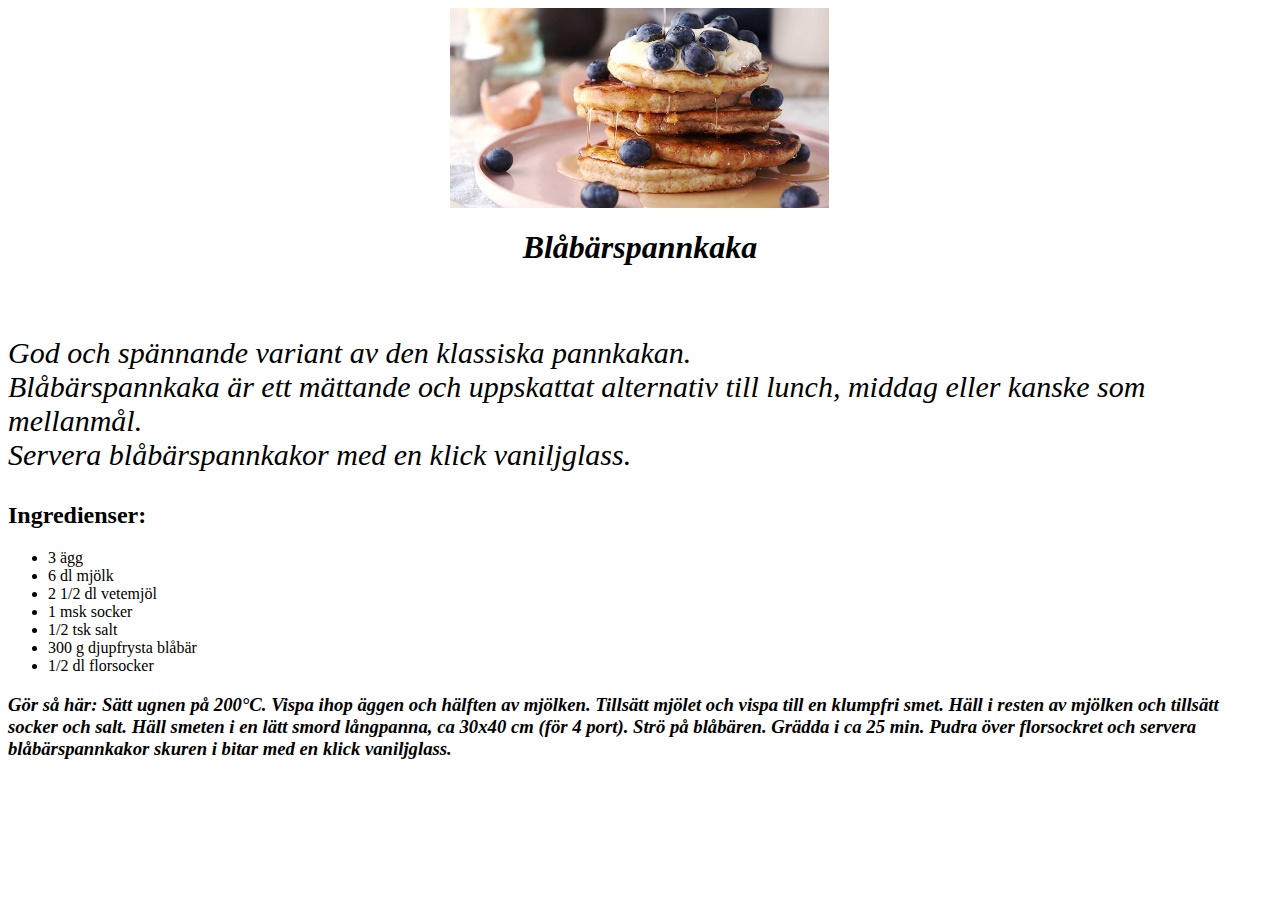
<file: uppgift 1 cecilia/index.html>
<!DOCTYPE html>
<html lang="en">
<head>
    <meta charset="UTF-8">
    <meta http-equiv="X-UA-Compatible" content="IE=edge">
    <meta name="viewport" content="width=device-width, initial-scale=1.0">
    <title>Document</title>
    <link href="style.css" rel="stylesheet">
</head>
<body>
    <div>
     
    </div>

    <h1>Blåbärspannkaka</h1>
    <br>

    
        <p>
            God och spännande variant av den klassiska pannkakan. <br>
            Blåbärspannkaka är ett mättande och uppskattat alternativ till lunch, middag eller kanske som mellanmål. <br>
            Servera blåbärspannkakor med en klick vaniljglass.
        </p>

        <h2>Ingredienser:</h2>
        <ul>
            <li>3 ägg</li>
            <li>6 dl mjölk</li>
            <li>2 1/2 dl vetemjöl</li>
            <li>1 msk socker</li>
            <li>1/2 tsk salt</li>
            <li>300 g djupfrysta blåbär</li>
            <li>1/2 dl florsocker</li>
            
        </ul>
 
        <h3>
            Gör så här:

            Sätt ugnen på 200°C.
            Vispa ihop äggen och hälften av mjölken. Tillsätt mjölet och vispa till en klumpfri smet. Häll i resten av mjölken och tillsätt socker och salt.
            Häll smeten i en lätt smord långpanna, ca 30x40 cm (för 4 port). Strö på blåbären. Grädda i ca 25 min.
            Pudra över florsockret och servera blåbärspannkakor skuren i bitar med en klick vaniljglass.
            
        </h3>

</body>
</html>
</file>
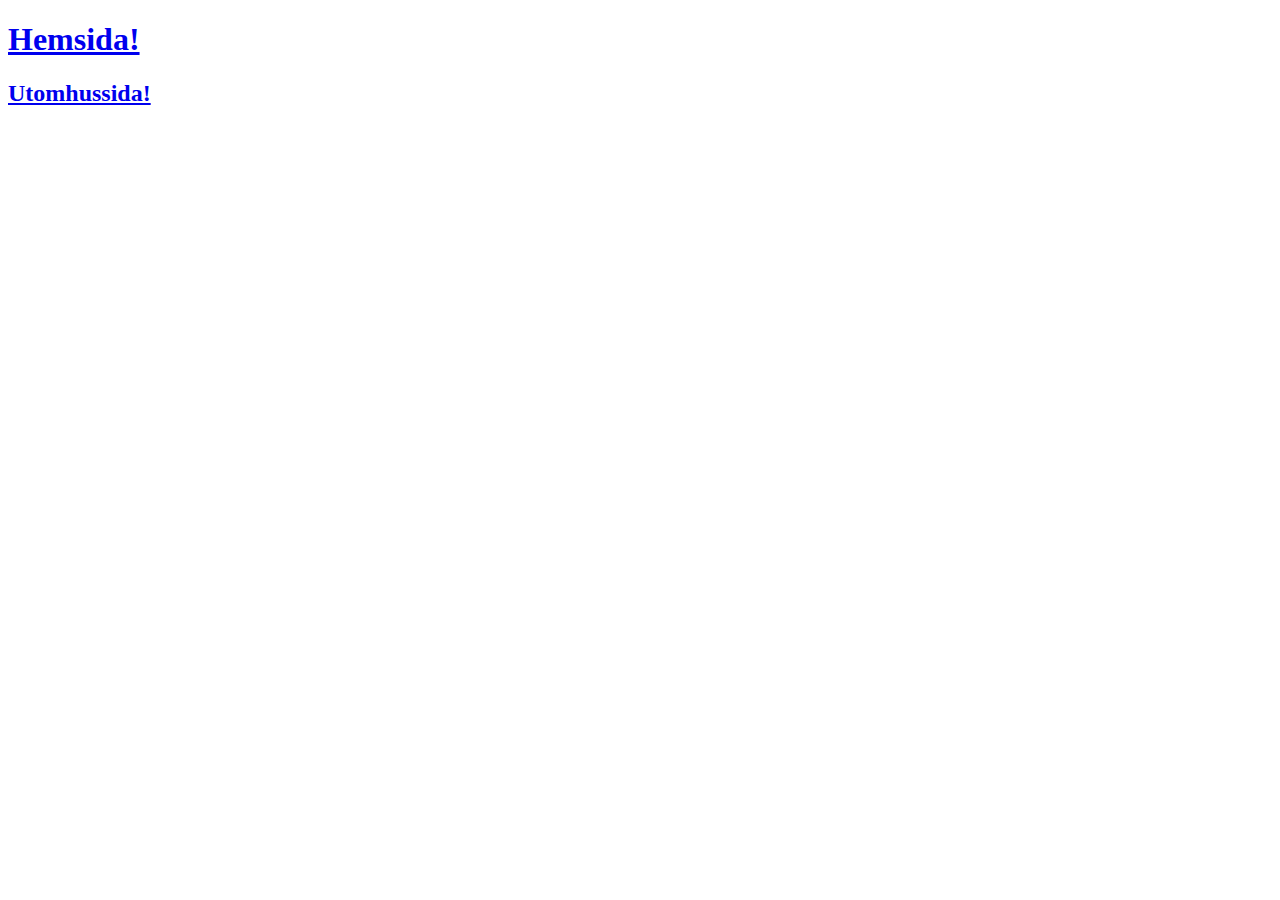
<file: uppgift2 cecilia/index.html>
<!DOCTYPE html>
<html lang="en">
<head>
    <meta charset="UTF-8">
    <meta http-equiv="X-UA-Compatible" content="IE=edge">
    <meta name="viewport" content="width=>, initial-scale=1.0">
    <title>Document</title>
</head>
<body>
   <a href="/Hemsida.html">
    <h1> Hemsida! </h1>
   </a>

   <a href="/Utomhussida.html"> <h2> Utomhussida! </h2></a>

</body>
</html>
</file>
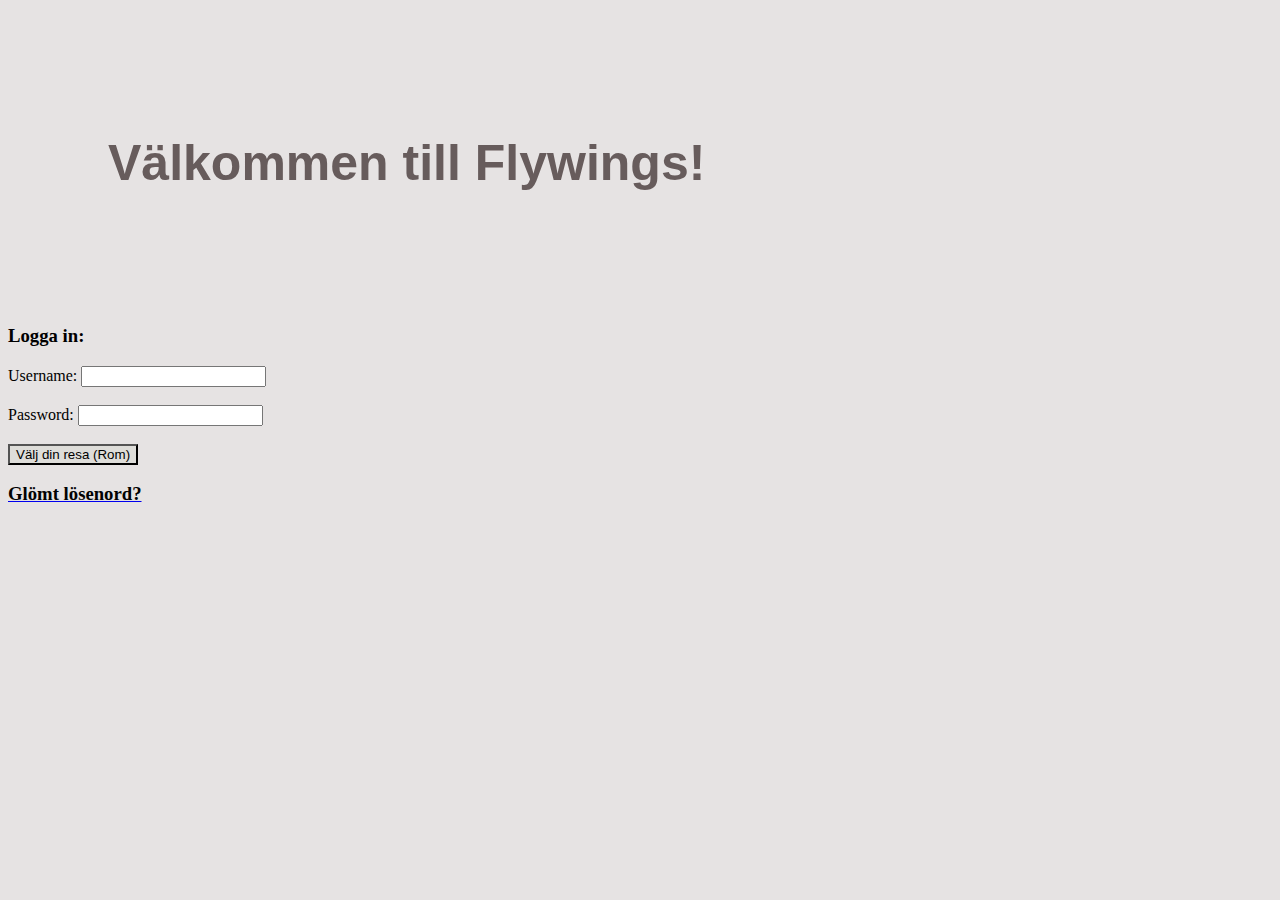
<file: uppgift3 cecilia/index.html>
<!DOCTYPE html>
<html lang="en">
<head>
    <meta charset="UTF-8">
    <meta http-equiv="X-UA-Compatible" content="IE=edge">
    <meta name="viewport" content="width=, initial-scale=1.0">
    <title>Document</title>
    <link href="style.css" rel="stylesheet">
</head>
<body style="background-color:rgb(230, 227, 227);">
    <h1> Välkommen till Flywings! </h1>
    <h3> Logga in:</h3>
    
    <form>
    <label for="username"> Username:</label>
    <input type="text" id="username" name="username">
    <br>
    <br>
    <label for=" passw"> Password: </label>
    <input type="password" id="passw" name="passw">
    <br>
    <br>
    
    </form>
<a href="/loggain.html">
    <button style="background-color: rgb(222, 221, 217);"> Välj din resa (Rom) </button>
</a>
<a href="/glömtlösen.html"> 
    <h3 style="color:rgb(2, 2, 2);">Glömt lösenord?</h3>
</a>


</body>
</html>
</file>
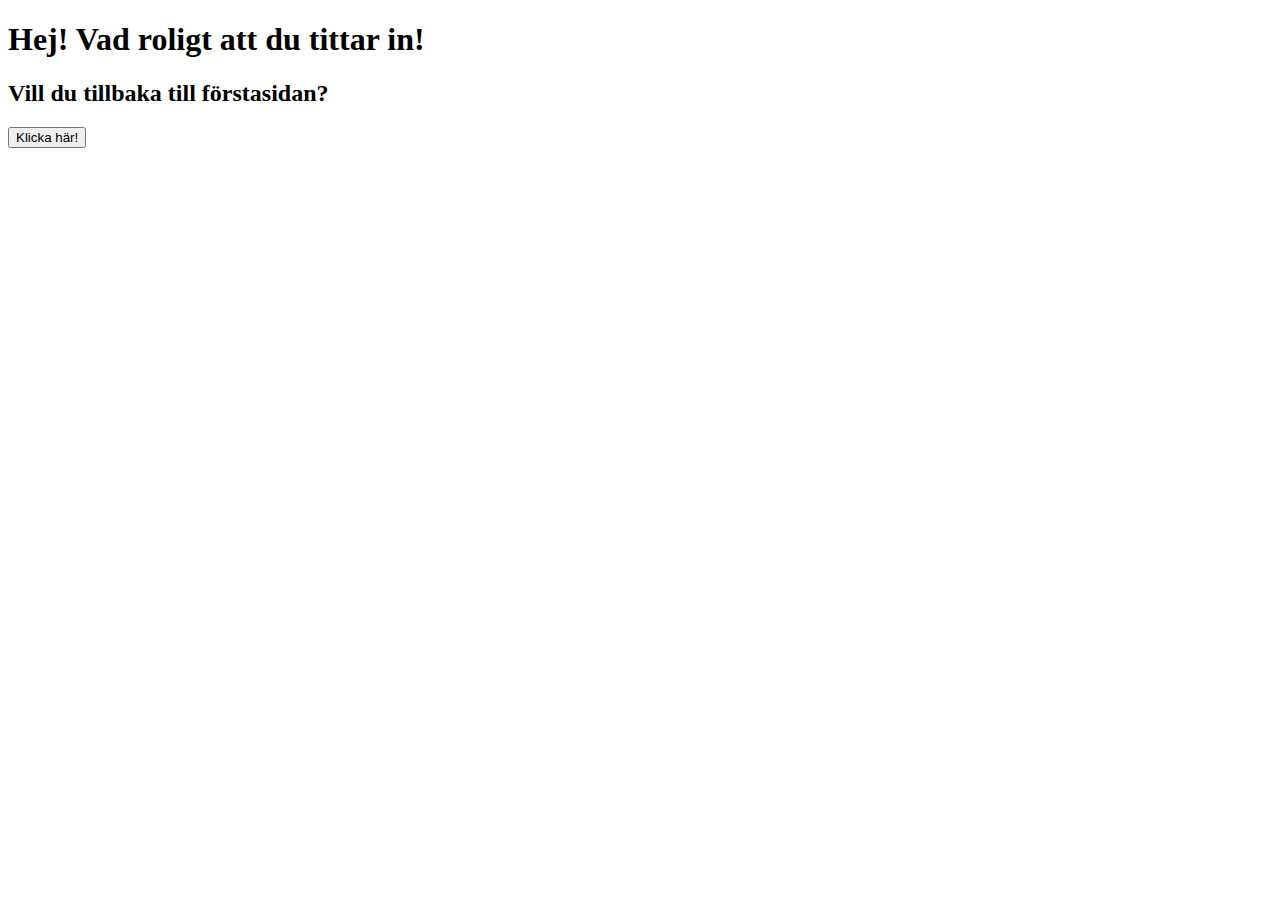
<file: uppgift2 cecilia/Hemsida.html>
<!DOCTYPE html>
<html lang="en">
<head>
    <meta charset="UTF-8">
    <meta http-equiv="X-UA-Compatible" content="IE=edge">
    <meta name="viewport" content="width=>, initial-scale=1.0">
    <title>Document</title>
</head>
<body>

    <h1>Hej! Vad roligt att du tittar in!</h1>
    <h2> Vill du tillbaka till förstasidan?</h2>

    <a href="/index.html"> <button>Klicka här!</button></a>

</body>
</html>
</file>
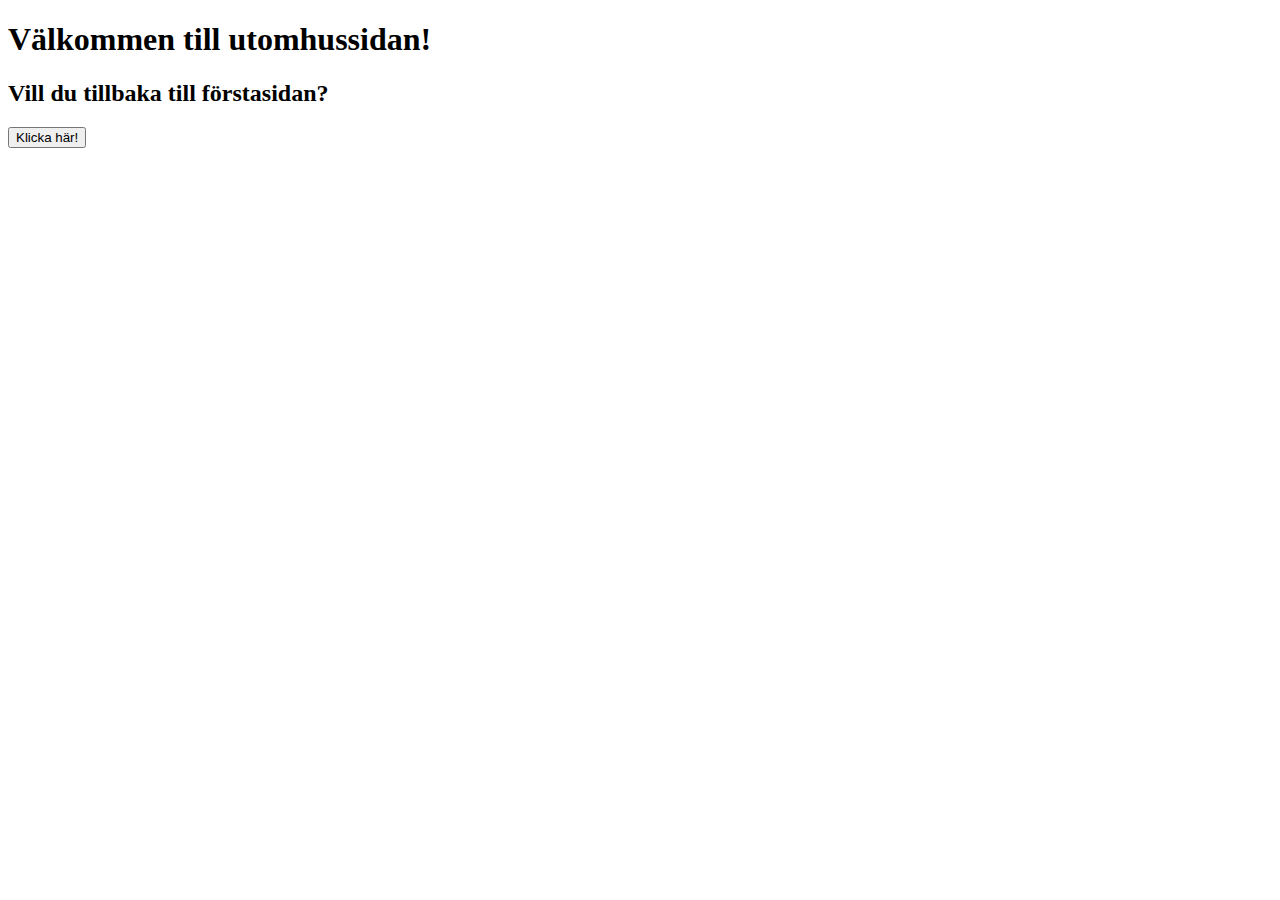
<file: uppgift2 cecilia/Utomhussida.html>
<!DOCTYPE html>
<html lang="en">
<head>
    <meta charset="UTF-8">
    <meta http-equiv="X-UA-Compatible" content="IE=edge">
    <meta name="viewport" content="width=>, initial-scale=1.0">
    <title>Document</title>
</head>
<body>
    <h1> Välkommen till utomhussidan!</h1>
    <h2>Vill du tillbaka till förstasidan?</h2>
    <a href="/index.html"> <button>Klicka här!</button> </a>

</body>
</html>
</file>
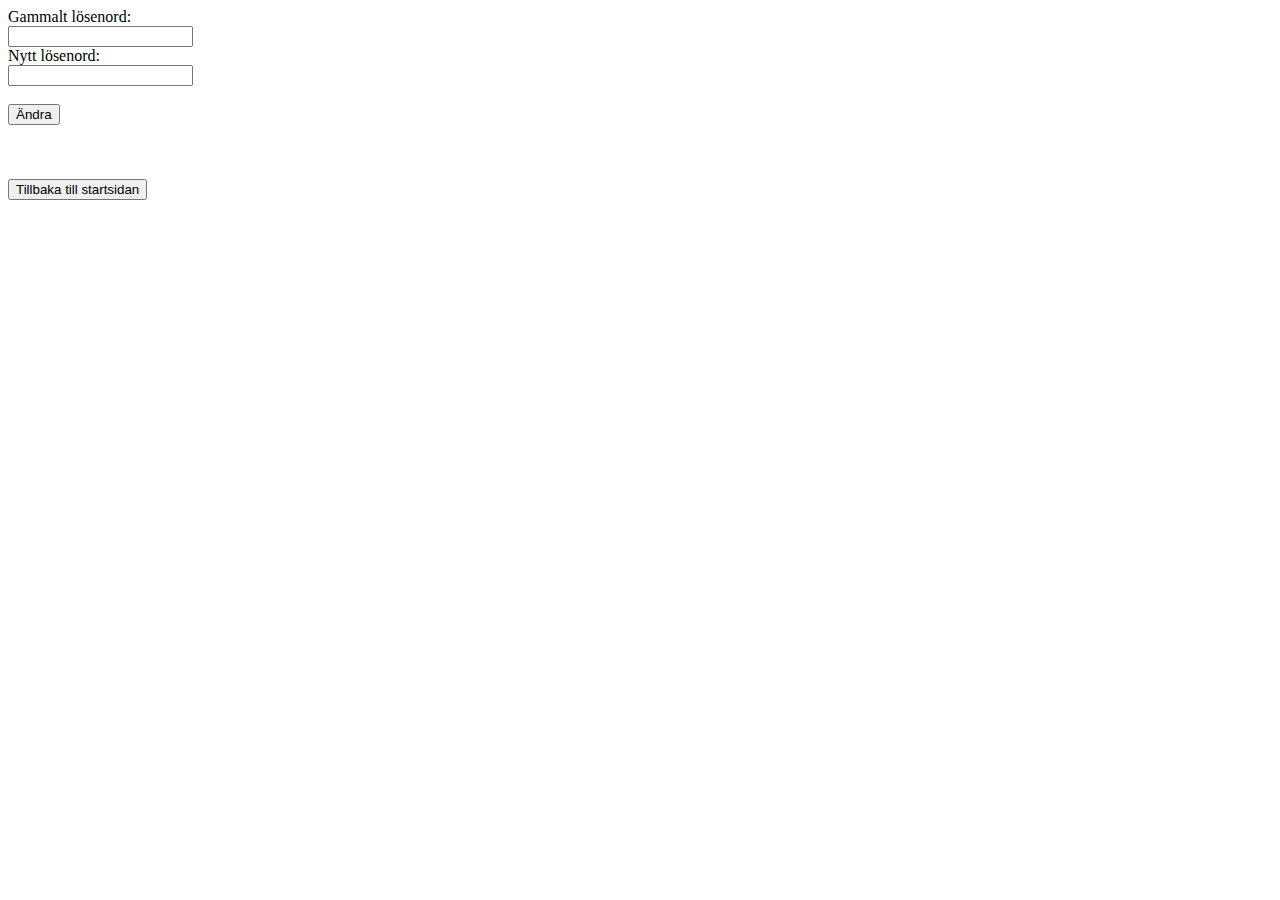
<file: uppgift3 cecilia/glömtlösen.html>
<!DOCTYPE html>
<html lang="en">
<head>
    <meta charset="UTF-8">
    <meta http-equiv="X-UA-Compatible" content="IE=edge">
    <meta name="viewport" content="width=, initial-scale=1.0">
    <title>Document</title>
    <link href="style.css" rel="stylesheet">
</head>
<body>
<form> 
    <label for="fname">Gammalt lösenord:</label>
    <br>
    <input type="password" id="fname" name="fname">
    <br>
    <label for="lname"> Nytt lösenord:</label>
    <br>
    <input type="password" id="lname" name="lname">
    <br>
    <br>
    <button> Ändra </button>
</form>
    
<br>
<br>
<br>

<a href="/index.html" > 
    <button>Tillbaka till startsidan</button>
</a>



</body>
</html>
</file>
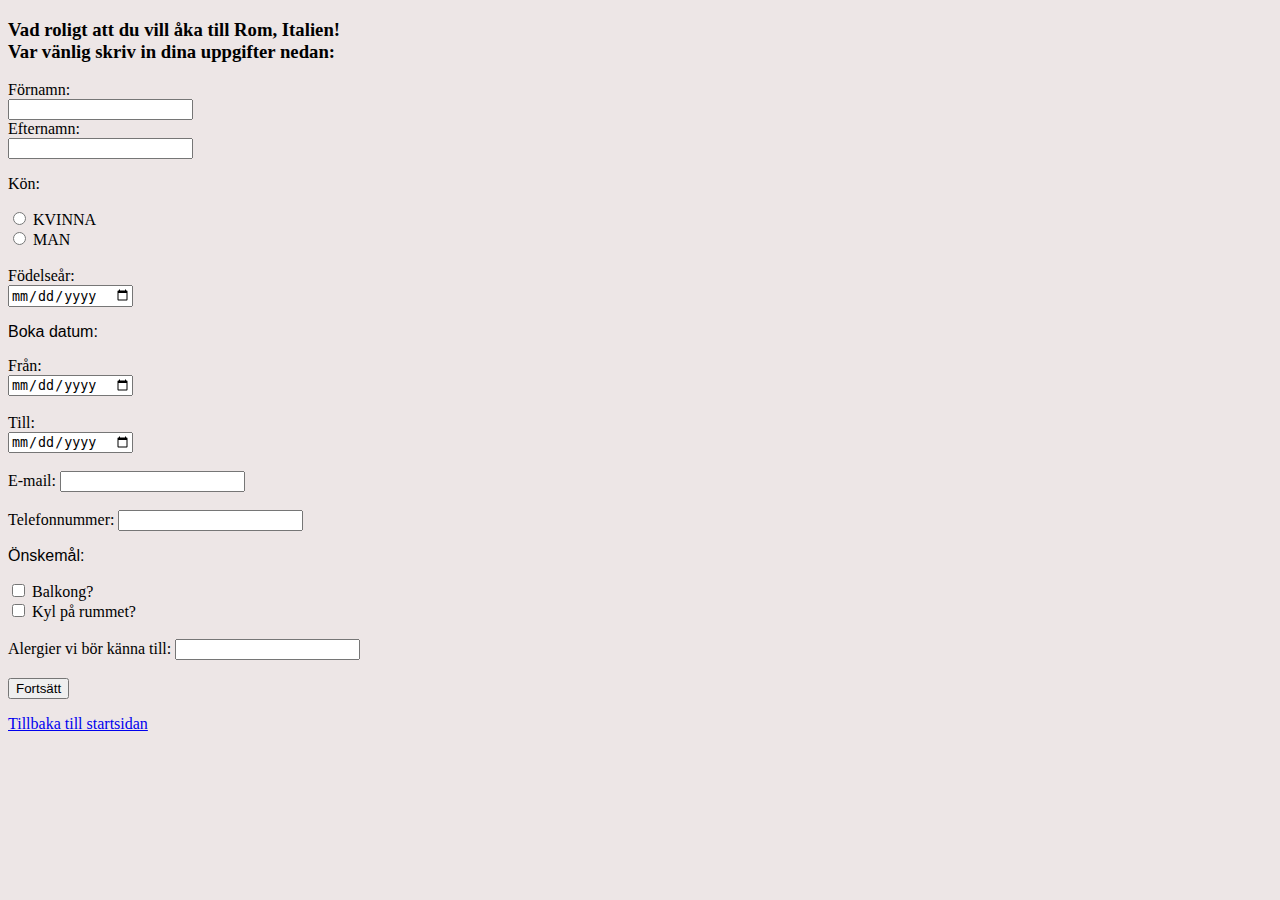
<file: uppgift3 cecilia/loggain.html>
<!DOCTYPE html>
<html lang="en">
<head >
    <meta charset="UTF-8">
    <meta http-equiv="X-UA-Compatible" content="IE=edge">
    <meta name="viewport" content="width=, initial-scale=1.0">
    <title>Document</title>
    <link href="style.css" rel="stylesheet">
</head>
<body style="background-color: rgb(237, 230, 230);">
    
<h3> Vad roligt att du vill åka till Rom, Italien!
    <br>
    Var vänlig skriv in dina uppgifter nedan:
</h3>
<form>

    <label for="fname">Förnamn:</label>
    <br>
    <input type="text" id="fname" name="fname">
    <br>
    <label for="lname"> Efternamn:</label>
    <br>
    <input type="text" id="lname" name="lname">
    <br>
    <p>Kön:</p>
    <input type="radio" id="kvinna" name="kön" value="KVINNA">
    <label for="kvinna"> KVINNA </label>
    <br>
    <input type="radio" id="man" name="kön" value="MAN">
    <label for="man"> MAN </label>
    <br>
    <br>
    <label for="birthday">Födelseår:</label>
    <br>
    <input type="date" id="birthday" name="birthday">
    <br>
    <p style="font-family: 'Gill Sans', 'Gill Sans MT', Calibri, 'Trebuchet MS', sans-serif;">Boka datum:</p>
    <label for="birthday"> Från: </label>
    <br>
    <input type="date" id="birthday" name="birthday">
    <br>
    <br>
    <label for="birthday">Till:</label>
    <br>
    <input type="date" id="birthday" name="birthday">
    <br>
    <br>
    <label for="email">E-mail:</label>
    <input type="email" id="email" name="email">
    <br>
    <br>
    <label for="phone"> Telefonnummer: </label>
    <input type="tel" id="phone" name="phone" pattern="[0-9]{3}-[0-9]{2}-[0-9]{3}">
    <br>
    <p style="font-family: 'Gill Sans', 'Gill Sans MT', Calibri, 'Trebuchet MS', sans-serif;"> Önskemål:</p>
    <input type="checkbox" id="balkong" name="balkong" value="balkong">
    <label for="balkong"> Balkong? </label>
    <br>
    <input type="checkbox" id="kyl" name="kyl" value="kyl">
    <label for="kyl"> Kyl på rummet? </label>
    <br>
    <br>
    <label for="text"> Alergier vi bör känna till:</label>
    <input type="alergi" id="alergi" name="alergi">


</form>
<br>
<button>Fortsätt</button>

    <a href="/index.html">
       <p>Tillbaka till startsidan</p>
    </a>

</body>
</html>
</file>
<file: uppgift 1 cecilia/style.css>
div{ 

    border-radius: 10px;
    background-image:url("amerikanska-pannkakor-med-blabar-och-sirap.jpg");
    background-position: center center;
    background-repeat: no-repeat;
    background-size: 30%;
    width: 100%;
    height:200px;
    
}

h1{

font-style:oblique;
text-align:center;

}

p{
font-style:italic;
font-size:30px;
padding-right: 50px;

}

h3{

    font-style:italic;
}
</file>
<file: uppgift3 cecilia/style.css>
h1{

   
   color:rgb(103, 92, 92);
   padding: 100px;
   font-family:'Franklin Gothic Medium', 'Arial Narrow', Arial, sans-serif;
    font-size: 50px;

}
</file>
